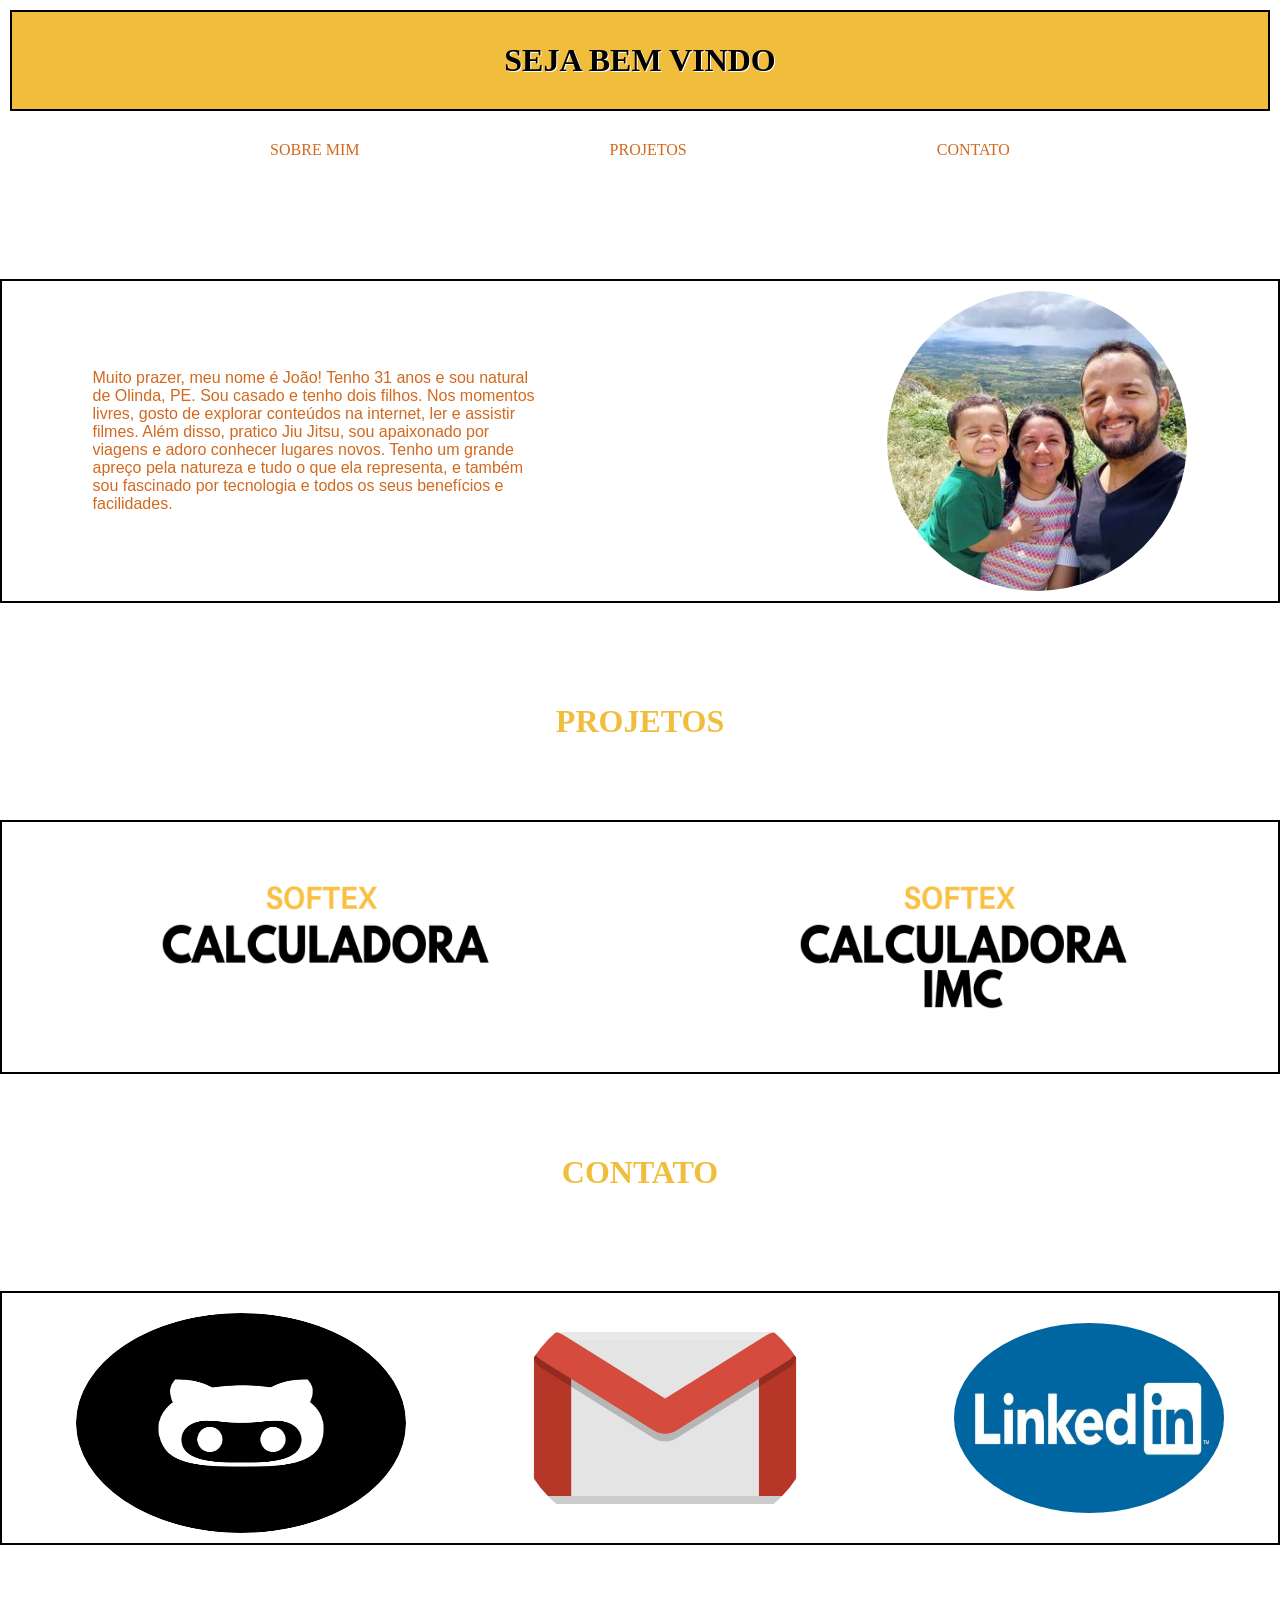
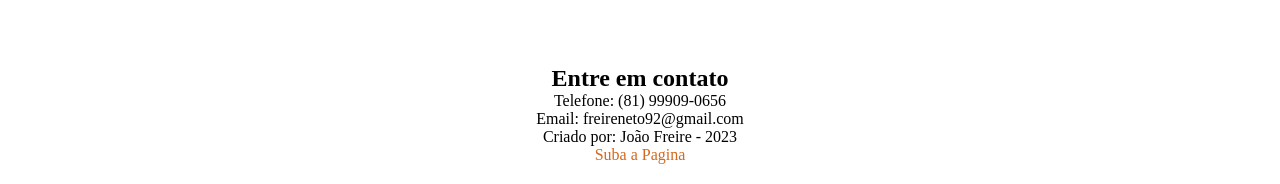
<file: index.html>
<!DOCTYPE html>
<html lang="pt-BR">

<head>
  <meta charset="UTF-8">
  <meta name="viewport" content="width=device-width, initial-scale=1.0">
  <title>Document</title>
  <link rel="stylesheet" href="index.css">
  <link rel="preconnect" href="https://fonts.googleapis.com">
  <link rel="preconnect" href="https://fonts.gstatic.com" crossorigin>
  <link href="https://fonts.googleapis.com/css2?family=Cardo:ital,wght@0,400;0,700;1,400&display=swap" rel="stylesheet">
</head>

<body>
  <header>
    <div id="home" class="text-header">
      <h1>SEJA BEM VINDO</h1>
    </div>

    <nav class="list-link">


      <a class="text-paragrafo" href="#link1">SOBRE MIM</a>



      <a class="text-paragrafo" href="#link2">PROJETOS</a>



      <a class="text-paragrafo" href="#link3">CONTATO</a>



    </nav>

  </header>

  <main>

    <div class="quemsoueu">
      <div class="texto">
        <p id="link1" class="texto1">

          Muito prazer, meu nome é João! Tenho 31 anos e sou natural de Olinda, PE. Sou casado e tenho dois filhos. Nos
          momentos livres, gosto de explorar conteúdos na internet, ler e assistir filmes. Além disso, pratico Jiu
          Jitsu, sou apaixonado por viagens e adoro conhecer lugares novos.
          Tenho um grande apreço pela natureza e tudo o que ela representa, e também sou fascinado por tecnologia e
          todos os seus benefícios e facilidades.
        </p>
      </div>

      <div class="imagem">
        <img class="foto" src="img/familia.jpg" alt="familia">
      </div>

    </div>

    <div class="projetos">
      <h1 class="titulo-projeto">PROJETOS</h1>
      <div class="projetos1">
        <a id="link2" href="https://joaofneto.github.io/teste-calculadora/" target="_blank"> <img class="ftcal"
            src="img/calculadora.png" alt="calculadora"> </a>
        <a href="https://joaofneto.github.io/teste-imc/" target="_blank"> <img class="ftimc" src="img/imc.png"
            alt="calculadora-imc">
        </a>


      </div>
    </div>

    <div class="contato">
      <h1 id="link3" class="titulo-contato">CONTATO</h1>
      <div class="contato1">

        <a class="github" href="https://github.com/JoaoFneto" target="_blank"> <img class="github" src="img/github2.png"
            alt="github"> </a>

        <a class="gmail" href="https://mail.google.com/mail/u/0/#inbox" target="_blank"> <img class="gmail"
            src="img/gmail.png" alt="gmail"></a>

        <a class="linkedin" href="https://www.linkedin.com/in/jo%C3%A3o-freire-9b4516170/" target="_blank"> <img
            class="linkedin" src="img/linkedin1.png" alt="linkedin">
        </a>

      </div>
    </div>

  </main>

  <footer>

    <div class="rodape1">
      <h2>Entre em contato</h2>
      <p>Telefone: (81) 99909-0656</p>
      <p>Email: freireneto92@gmail.com</p>
      <p>Criado por: João Freire - 2023</p>
      <a href="#home">
        <p> <span class="uphome">Suba a Pagina</span></p>
      </a>
    </div>

  </footer>

</body>

</html>
</file>
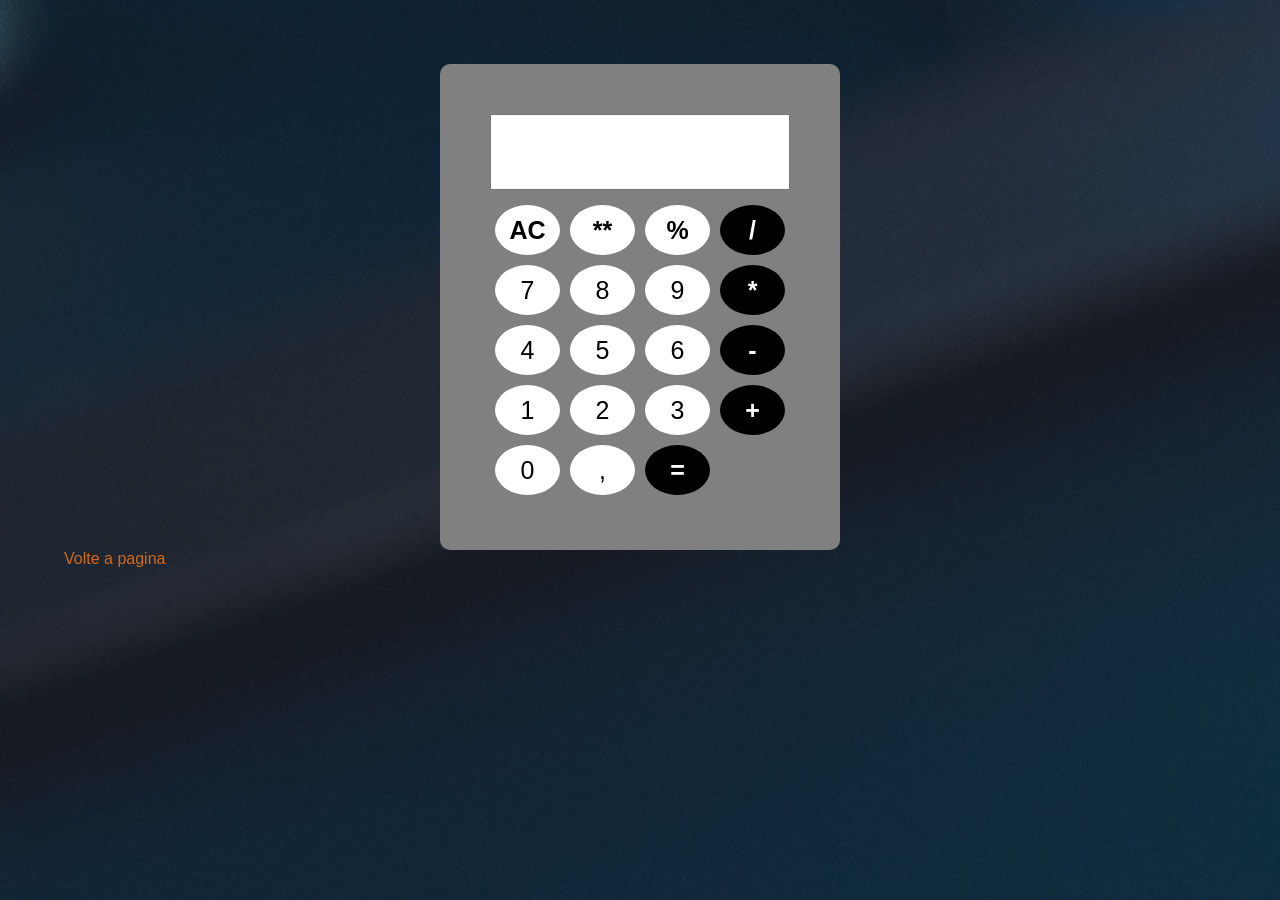
<file: html/calculadora.html>
<!DOCTYPE html>
<html lang="pt-BR">

<head>
    <meta charset="UTF-8">
    <meta name="viewport" content="width=device-width, initial-scale=1.0">
    <title>Document</title>
    <link rel="stylesheet" href="../css/cal.css">
</head>

<body>
    <!--criando uma Calculadora manipulando o DOM-->
    <div class="calculadora"> <!--Cria uma caixa para toda a calculadora-->

        <input type="text" class="display" id="resultado" readonly> <!--caixa de texto de exibição-->

        <!--botões númericos e de operação-->

        <!--Primeira linha de botões-->
        <button class="operadorCima" value="" onclick="limpar()">AC</button>
        <button class="operadorCima" valeu="**" onclick="adicionarOperador('**')">**</button>
        <button class="operadorCima" value="%" onclick="adicionarOperador('%')">%</button>
        <button class="operador" value="/" onclick="adicionarOperador('/')">/</button>
        <!--Primeira linha de botões-->

        <!--Segunda linha de botões-->
        <button class="btn" value="7" onclick="adicionarNumero('7')">7</button>
        <button class="btn" value="8" onclick="adicionarNumero('8')">8</button>
        <button class="btn" value="9" onclick="adicionarNumero('9')">9</button>
        <button class="operador" value="*" onclick="adicionarOperador('*')">*</button>
        <!--Segunda linha de botões-->

        <!--Terceira linha de botões-->
        <button class="btn" value="4" onclick="adicionarNumero('4')">4</button>
        <button class="btn" value="5" onclick="adicionarNumero('5')">5</button>
        <button class="btn" value="6" onclick="adicionarNumero('6')">6</button>
        <button class="operador" value="-" onclick="adicionarOperador('-')">-</button>
        <!--Terceira linha de botões-->

        <!--Quarta linha de botões-->
        <button class="btn" value="1" onclick="adicionarNumero('1')">1</button>
        <button class="btn" value="2" onclick="adicionarNumero('2')">2</button>
        <button class="btn" value="3" onclick="adicionarNumero('3')">3</button>
        <button class="operador" value="+" onclick="adicionarOperador('+')">+</button>
        <!--Quarta linha de botões-->

        <!--Quinta linha de botões-->
        <button class="zero" value="0" onclick="adicionarNumero('0')">0</button>
        <button class="btn" value="." onclick="adicionarNumero('.')">,</button>
        <button class="operador" value="=" onclick="calcular()">=</button>
        <!--Quinta linha de botões-->

    </div>
    <script src="/javascript/script.js"></script>
    <a href="../index.html">Volte a pagina</a>

</body>

</html>
</file>
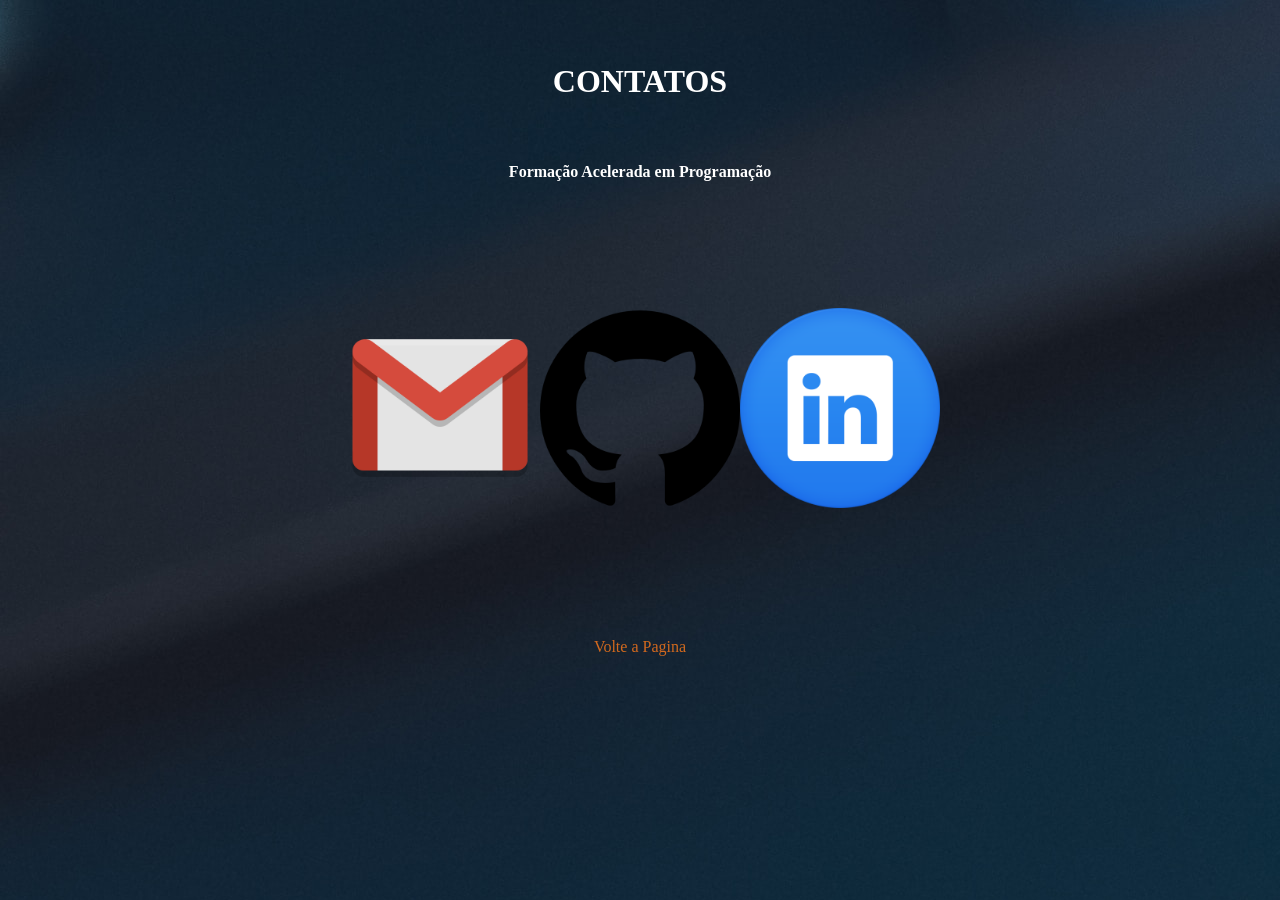
<file: html/contato.html>
<!DOCTYPE html>
<html lang="pt-BR">

<head>
    <meta charset="UTF-8">
    <meta name="viewport" content="width=device-width, initial-scale=1.0">
    <link rel="stylesheet" href="../css/contato.css">
    <title>Document</title>
</head>

<body>
    <h1>CONTATOS</h1>
    <p><strong>Formação Acelerada em Programação</strong></p>
    <div class="inicio">


        <a href="https://mail.google.com/" target="_blank"><img src="../img/gmail.png" width="200 px"></a></p>

        <a href="https://github.com/JoaoFneto" target="_blank"><img src="../img/github.png" width="200 px"></a></p>

        <a href="https://www.linkedin.com/in/jo%C3%A3o-freire-9b4516170/" target="_blank"> <img src="../img/linkedin.png"
                width="200 px"></a>
    </div>
    <div id="link">
        <a href="../index.html">Volte a Pagina</a>

    </div>

</body>

</html>
</file>
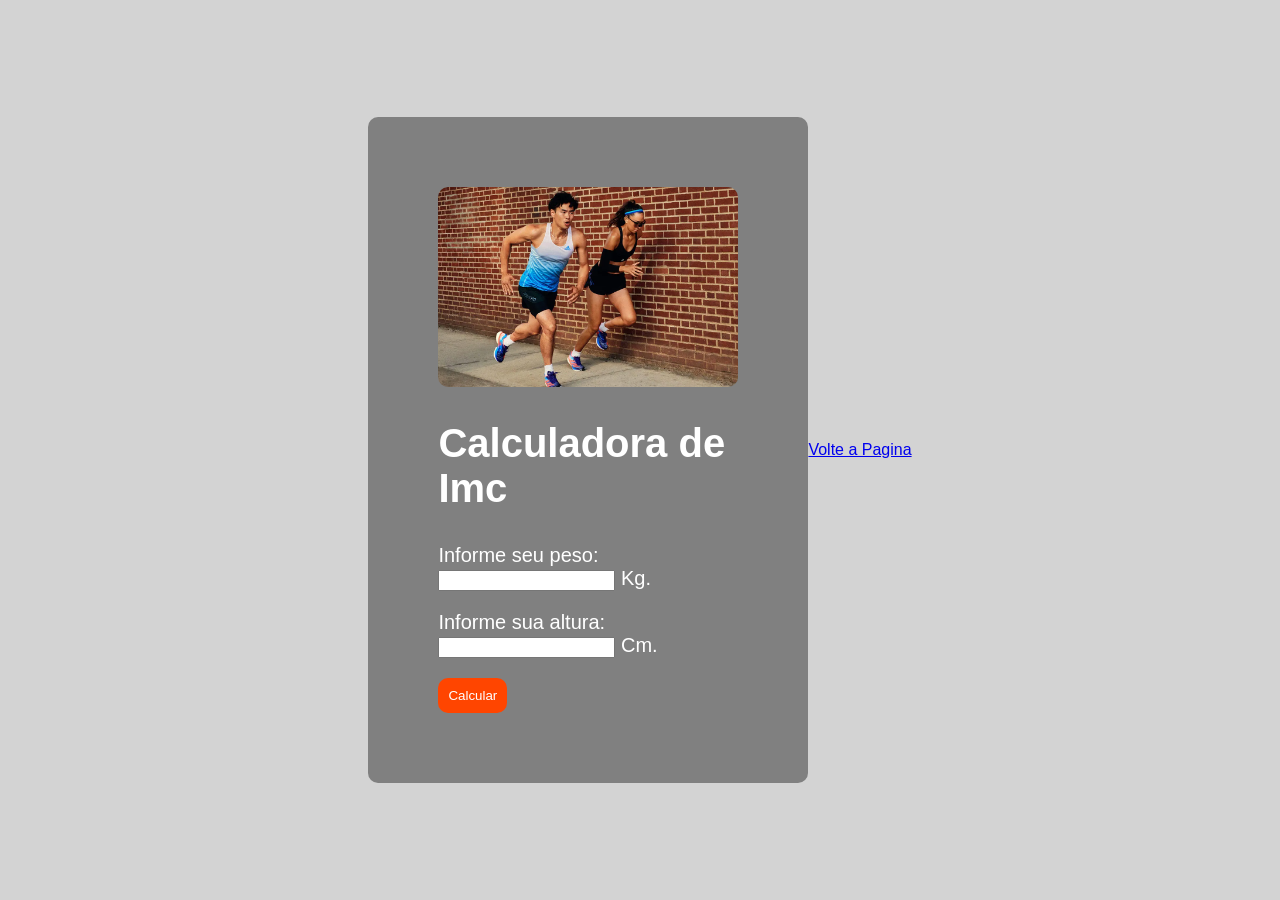
<file: html/imc.html>
<!DOCTYPE html>
<html lang="pt-br">
<head>
    <meta charset="UTF-8">
    <meta name="viewport" content="width=device-width, initial-scale=1.0">
    <title>Calculadora</title>
    <link rel="stylesheet" href="../css/imc.css">
</head>
<body>
    <section>
        <div id="foto">
            <img id="imagem" src="../img/treino.jpeg" alt="">
        </div>
        <div id="calculadora">
            <h1>Calculadora de Imc</h1>
            <p>Informe seu peso: <input type="number" name="peso" id="peso"> Kg.</p>
            <p>Informe sua altura: <input type="number" name="altura" id="altura"> Cm.</p>
            <button id="calcular" value="calcular" onclick="calcular()">Calcular</button>
        </div>
        <div id="res">

        </div>
    </section>
    <a href="../index.html">Volte a Pagina</a>

    <script src="../javascript/imc.js"></script>
</body>
</html>
</file>
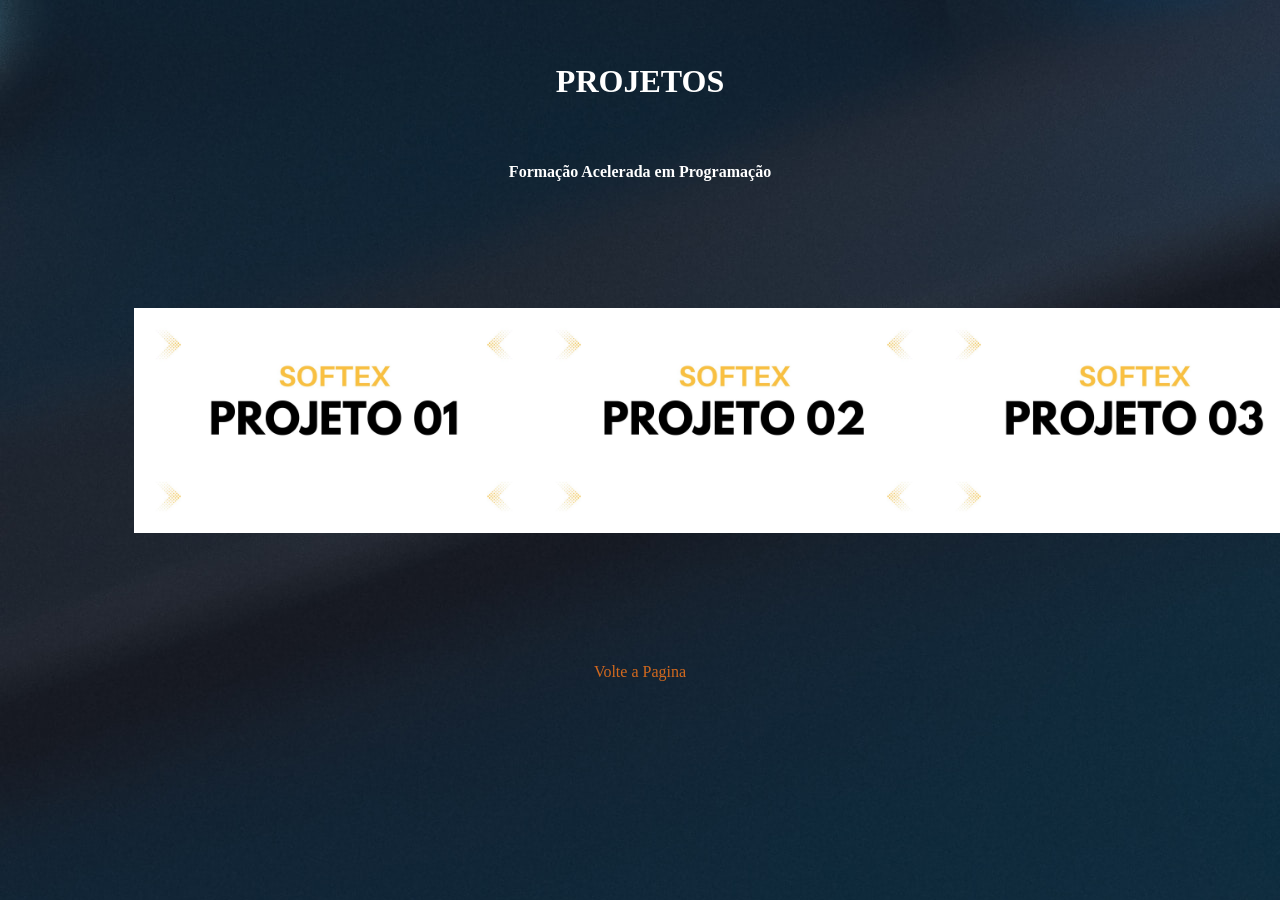
<file: html/projetos.html>
<!DOCTYPE html>
<html lang="pt-BR">

<head>
    <meta charset="UTF-8">
    <meta name="viewport" content="width=device-width, initial-scale=1.0">
    <link rel="stylesheet" href="../css/projetos.css">
    <title>Document</title>
</head>

<body>
    <h1>PROJETOS</h1>
    <p><strong>Formação Acelerada em Programação</strong></p>
    <div class="inicio">

        <a href="https://docs.google.com/document/d/1ooKuGNsB0qejflsUKsxitEZ4Y9LIVvMzBUyPklJ0dQ4/edit" target="_blank">
            <img src="../img/projeto01.jpg" width="400 px"></a><br>
        <a href="https://docs.google.com/document/d/1nsnNuU6ZAkvXOi8QEXa-DI6meWcS61Gz4o5bYPTOSnc/edit" target="_blank"><img
                src="../img/projeto02.jpg" width="400 px"></a><br>
        <a href="https://docs.google.com/document/d/1fKKPRsp_hLb3wgeXlKO7mybhK3MFUHzGGXuIWoF3pbI/edit" target="_blank"><img
                src="../img/projeto03.jpg" width="400 px">
        </a>
    </div>

    <a href="../index.html">Volte a Pagina</a>


</body>

</html>
</file>
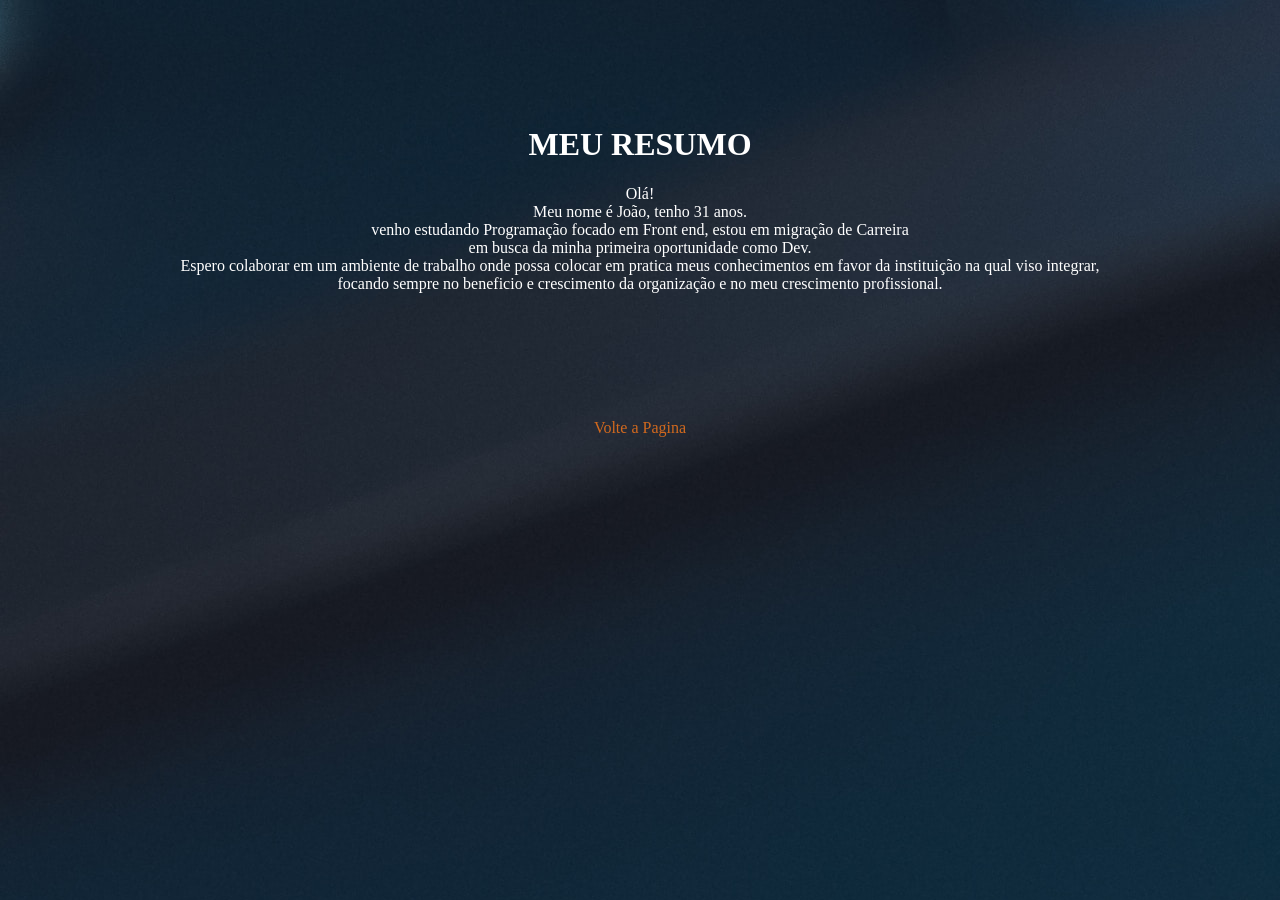
<file: html/sobremim.html>
<!DOCTYPE html>
<html lang="pt-BR">
<head>
    <meta charset="UTF-8">
    <meta name="viewport" content="width=device-width, initial-scale=1.0">
    <link rel="stylesheet" href="../css/sobremim.css">
    <title>Document</title>
</head>
<body>
    <div class="inicio">
    <h1>MEU RESUMO</h1>
    <p> Olá!<br>

        Meu nome é João, tenho 31 anos.<br>
        venho estudando Programação focado em Front end, estou em migração de Carreira<br>
        em busca da minha primeira oportunidade como Dev.<br> Espero colaborar em um ambiente 
        de trabalho onde possa colocar em pratica meus conhecimentos em favor da instituição na qual viso integrar,<br>
         focando sempre no beneficio e crescimento da organização e no meu crescimento profissional.
        </p>

    </div>
        <a href="../index.html">Volte a Pagina</a>
</body>
</html>
</file>
<file: index.css>
* {
    margin: 0;
    padding: 0;
    box-sizing: border-box;
}

body {
    background: url(https://img.freepik.com/vetores-premium/cor-de-tom-cinza-e-ilustracao-abstrata-de-fundo-com-setas-de-cor-branca_189959-643.jpg);
    width: 100%;
    height: 100vh;
}

.header {
    border: 2px black solid;
    width: 100%;
    display: flex;
    align-items: center;
    justify-content: space-between;
}

.list-link:hover {
    transform: scale(1.1);
    box-shadow: 0 4px 4px black;
    transition: all 2s ease-in-out;

}

.text-header {
    background-color: rgb(240, 189, 61);
    text-shadow: 1px 1px white;
    border: 2px black solid;
    padding: 30px;
    margin: 10px;
    display: flex;
    justify-content: center;
}

.text-paragrafo {
    color: chocolate
}

.list-link {
    display: flex;
    justify-content: space-evenly;
    padding: 20px;
}

a {
    text-decoration: none;
}

.rodape1 {
    justify-content: center;
    bottom: 0;
    position: relative;
    width: 100%;
    text-align: center;
    padding: 20px;
}

.uphome {
    color: chocolate;
}

.quemsoueu {
    justify-content: center;
    align-items: center;
    padding: 10px;
    margin: 100px auto;
    border: 2px black solid;
    display: flex;
    gap: 350px;
}

.projetos1 {
    display: flex;
    justify-content: space-around;
    border: 2px black solid;
}

.titulo-projeto {
    display: flex;
    justify-content: center;
    color: rgb(240, 189, 61);
    margin: 80px;

}

.foto {
    display: flex;
    justify-content: right;
    border-radius: 50%;
    position: relative;
    top: 0;
    width: 300px;
    height: 300px;
}

.foto:hover {
    box-shadow: 0 4px 4px #999;
    transition: all .2s ease-in-out;
}

.ftcal {
    display: flex;
    justify-content: right;
    width: 400px;
    height: 250px;
    border-radius: 60%;
}

.ftcal:hover,
.ftimc:hover {
    box-shadow: 0 4pc 4pc black;
    transition: all .5s ease-in-out;
}

.ftimc {
    display: flex;
    justify-content: right;
    width: 400px;
    height: 250px;
    border-radius: 60%;
}

.texto {
    display: flex;
    justify-content: center;
}

.imagem {
    display: flex;
}

.texto1 {
    display: flex;
    align-items: center;
    font-family: Arial, Helvetica, sans-serif;
    width: 300px;
    height: 300px;
    width: 50ch;
    overflow: hidden;
    animation: typing 3s steps(50),
        blinking 1s infinite step-end;
    color: chocolate;

}

@keyframes typing {

    from {
        width: 0;
        color: black;
    }

}

@keyframes blinking {

    50% {
        border-color: transparent;
    }
}

.contato1 {
    display: flex;
    margin: 100px auto;
    justify-content: space-around;
    border: 2px black solid;
}

.titulo-contato {
    display: flex;
    justify-content: center;
    color: rgb(240, 189, 61);
    margin: 80px;
}

.gmail {
    width: 300px;
    height: 250px;
    border-radius: 50%;
}

.gmail:hover {
    box-shadow: 0 4pc 4pc black;
    transition: all .5s ease-in-out;
}

.github {
    width: 330px;
    height: 220px;
    margin: 10px;
    border-radius: 50%;
}

.github:hover {
    box-shadow: 0 4pc 4pc black;
    transition: all .5s ease-in-out;
}

.linkedin {
    padding: 15px;
    width: 300px;
    height: 220px;
    border-radius: 50%;
}

.linkedin:hover {
    box-shadow: 0 4pc 4pc black;
    transition: all .5s ease-in-out;
}

.quemsoueu:hover,
.projetos:hover,
.contato1:hover {
    box-shadow: 0 4px 4px grey;
    transition: all .2s ease-in-out;
}
</file>
<file: css/cal.css>
@charset "UTF-8";

body {
    margin: 5%;
    font-family: Arial, Helvetica, sans-serif;
    background-image: url(../img/teste.jpg)
}

h1{
    color: white;
}
.calculadora{
    display: grid;
    grid-template-columns: repeat(4, 1fr);
    max-width: 300px;
    margin: auto;
    padding: 50px;
    background-color: grey;
    border-radius: 10px;
}

.display{
    grid-column: span 4;
    height: 40px;
    font-size: 40px;
    text-align: right;
    margin-bottom: 10px;
    height: 70px;
}

.btn{
    background-color: white;
    color: black;
    gap: 10px;
    height: 50px;
    border-radius: 50%;
    margin: 5px;
    border: 0px;
    font-size: 25px;
}

.operador{
    background-color: black;
    color: white;
    gap: 10px;
    height: 50px;
    border-radius: 50%;
    margin: 5px;
    border: 0px;
    font-weight: bolder;
    font-size: 25px;
}
.operadorCima{
    background-color: white;
    color: black;
    gap: 10px;
    height: 50px;
    border-radius: 50%;
    margin: 5px;
    border: 0px;
    font-weight: bolder;
    font-size: 25px;
}

.zero{
    background-color:white;
    color: black;
    gap: 10px;
    height: 50px;
    border-radius: 50%;
    margin: 5px;
    border: 0px;
    font-size: 25px;
}

.btn:hover{
    background-color: blue;
}
.operador:hover{
    background-color: blue;
}
.zero:hover{
    background-color: blue;
}
a{
    color: chocolate;
    justify-content: center;
    text-decoration: none;
}
a:hover{

    color: white;
}
</file>
<file: css/contato.css>
body {
    text-align: center;
    background-image: url(../img/teste.jpg);
    color: white;
}

.inicio {
    text-align: center;
    margin: 10%;
    display: flex;
    justify-content: center;
}

h1 {
    text-align: center;
    margin: 5%;
}

p {
    text-align: center;
}
a{
    text-decoration: none;
    color: chocolate;
}
a:hover{
    color: white;
}
</file>
<file: css/imc.css>
@charset "UTF-8";

body {
    padding: 0px;
    margin: 0px;
    display: flex;
    justify-content: center;
    align-items: center;
    height: 100vh;
    font-family: Arial, Helvetica, sans-serif;
    background-color: lightgrey;
}

h1{
    font-size: 40px;
}
p{
    font-size: 20px;
}
section{
    max-width: 300px;
    background-color: grey;
    color: white;
    padding: 70px;
    border-radius: 10px;
}
#calcular{
    background-color: orangered;
    color: white;
    padding: 10px;
    border-radius: 10px;
    border: 0px;
}
#imagem{
    width: 300px;
    border-radius: 10px;
}
#foto{
    display: flex;
    justify-content: flex-end;
}
</file>
<file: css/projetos.css>
.inicio {
    display: flex;
    justify-content: space-evenly;
    margin: 10%;
}

body {
    background-image: url(../img/teste.jpg);
    text-align: center;
    color: white;
}

h1 {

    margin: 5%;
}

a {
    text-decoration: none;
    color: chocolate;
}
a:hover{
    color: white;
}
</file>
<file: css/sobremim.css>
.inicio {
    margin: 10%;
}

body {
    background-image: url(../img/teste.jpg);
    text-align: center;
    color: white;
}
a{
    text-decoration: none;
    color: chocolate;
}
a:hover{
    color: white;
}
</file>
